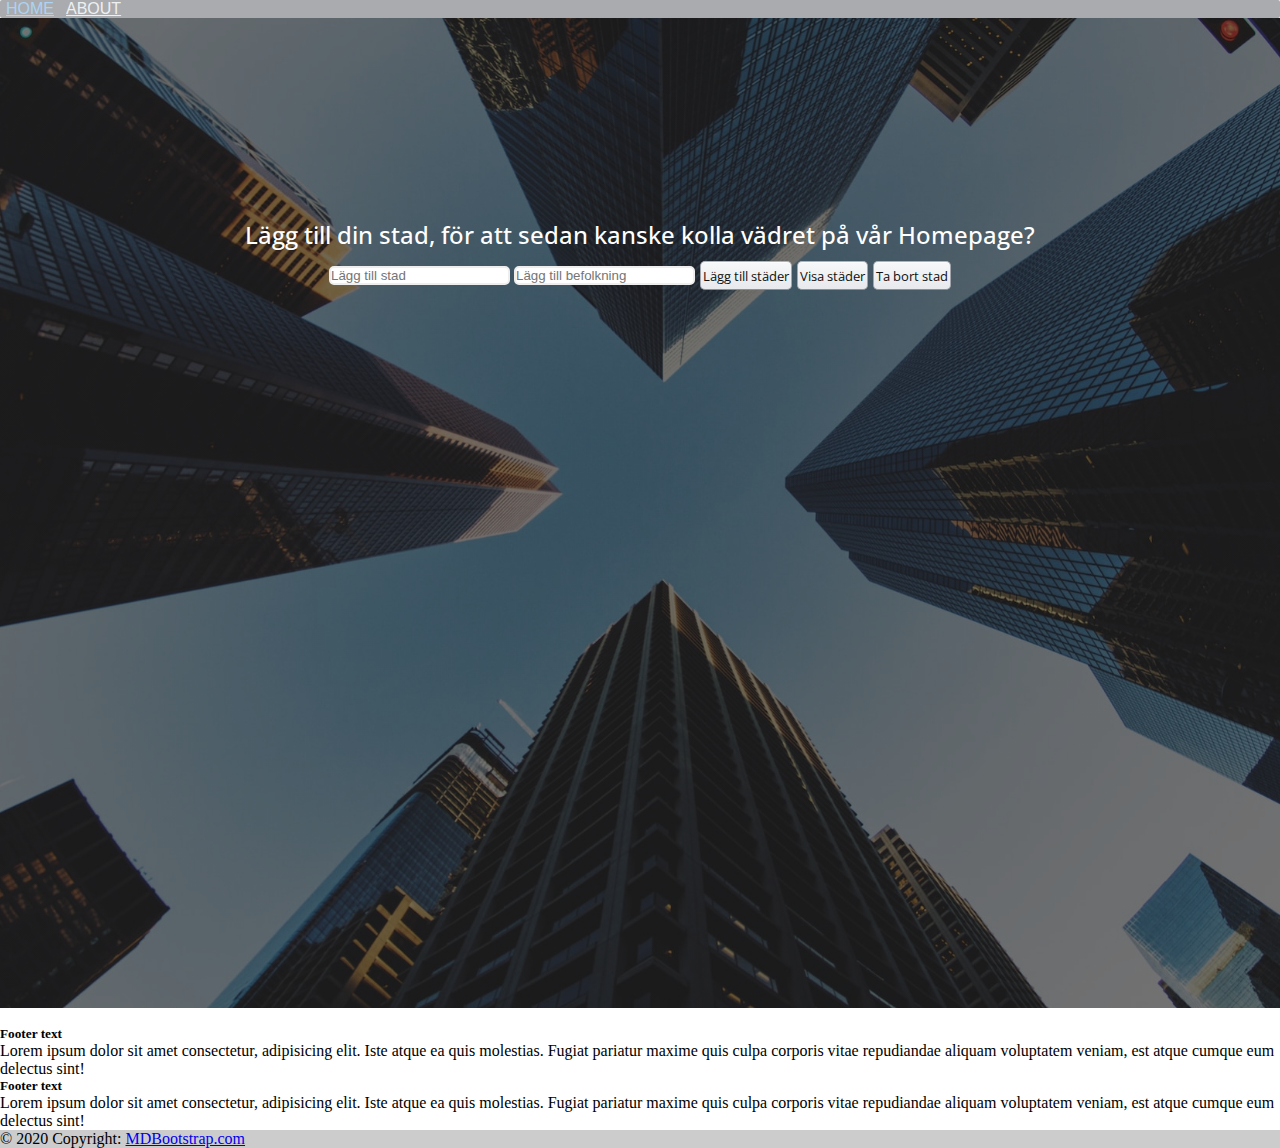
<file: about.html>
<!DOCTYPE html>
<html lang="en">

<head>
    <meta charset="UTF-8">
    <meta http-equiv="X-UA-Compatible" content="IE=edge">
    <meta name="viewport" content="width=device-width, initial-scale=1.0">
    <title>About</title>
    <link href="https://cdn.jsdelivr.net/npm/bootstrap@5.2.2/dist/css/bootstrap.min.css" rel="stylesheet" integrity="sha384-Zenh87qX5JnK2Jl0vWa8Ck2rdkQ2Bzep5IDxbcnCeuOxjzrPF/et3URy9Bv1WTRi" crossorigin="anonymous">
    <link rel="stylesheet" href="about.css">

</head>

<nav>
    <div class="nav-links" id="navLinks">
        <ul>
            <li><a href="index.html">HOME</a></li>
            <li><a href="about.html">ABOUT</a></li>
        </ul>
    </div>
</nav>

<body>
    <div class="innehåll">
        <h2 class="titel">Lägg till din stad, för att sedan kanske kolla vädret på vår Homepage?</h2>
        <div class="forminput">
            <form>
                <input type="text" class="addCity" placeholder="Lägg till stad" id=Add>
                <input type="text" class="addPop" placeholder="Lägg till befolkning" id=AddPop>

            </form>
            <button type=submit class="add-Btn" id=press>Lägg till städer</button>
            <button class="showBtn" onclick="clickedBtn()" id="show">Visa städer</button>
            <button type=submit class="showBtn" onclick="deleteCity()" id="delete">Ta bort stad</button>
        </div>

    </div>
    <div class="stad">
    </div>

    <footer class="bg-light text-center text-lg-start">
        <!-- Grid container -->
        <div class="container p-4">
            <!--Grid row-->
            <div class="row">
                <!--Grid column-->
                <div class="col-lg-6 col-md-12 mb-4 mb-md-0">
                    <h5 class="text-uppercase">Footer text</h5>

                    <p>
                        Lorem ipsum dolor sit amet consectetur, adipisicing elit. Iste atque ea quis molestias. Fugiat pariatur maxime quis culpa corporis vitae repudiandae aliquam voluptatem veniam, est atque cumque eum delectus sint!
                    </p>
                </div>
                <!--Grid column-->

                <!--Grid column-->
                <div class="col-lg-6 col-md-12 mb-4 mb-md-0">
                    <h5 class="text-uppercase">Footer text</h5>

                    <p>
                        Lorem ipsum dolor sit amet consectetur, adipisicing elit. Iste atque ea quis molestias. Fugiat pariatur maxime quis culpa corporis vitae repudiandae aliquam voluptatem veniam, est atque cumque eum delectus sint!
                    </p>
                </div>
                <!--Grid column-->
            </div>
            <!--Grid row-->
        </div>
        <!-- Grid container -->

        <!-- Copyright -->
        <div class="text-center p-3" style="background-color: rgba(0, 0, 0, 0.2);">
            © 2020 Copyright:
            <a class="text-dark" href="https://mdbootstrap.com/">MDBootstrap.com</a>
        </div>
        <!-- Copyright -->
    </footer>

    <script src="about.js"></script>
</body>

</html>
</file>
<file: about.css>
@import url('https://fonts.googleapis.com/css2?family=Open+Sans:wght@300;400;700&display=swap');
* {
    margin: 0;
    padding: 0;
    box-sizing: border-box;
}

.innehåll {
    height: 110vh;
    width: 100%;
    background-position: center;
    background-size: cover;
    background-image: linear-gradient(rgba(0, 0, 0, 0.5), rgba(0, 0, 0, 0.5)), url(citys.jpg);
}

.forminput {
    display: flex;
    flex-wrap: wrap;
    align-items: center;
    justify-content: center;
    margin: 10px;
}

.titel {
    padding-top: 200px;
    text-align: center;
    font-family: 'Open Sans', sans-serif;
    font-weight: 500;
    color: rgb(255, 255, 255);
}

.showBtn {
    background-image: linear-gradient(#f7f8fa, #e7e9ec);
    border-color: #adb1b8 #a2a6ac #8d9096;
    border-style: solid;
    border-width: 1px;
    border-radius: 5px;
    box-shadow: rgba(255, 255, 255, .6) 0 1px 0 inset;
    box-sizing: border-box;
    color: #0f1111;
    cursor: pointer;
    display: inline-block;
    font-family: 'Open Sans', sans-serif;
    font-size: 14px;
    height: 29px;
    font-size: 13px;
    outline: 0;
    overflow: hidden;
    padding: 0 2px;
    text-align: center;
    text-decoration: none;
    text-overflow: ellipsis;
    user-select: none;
    -webkit-user-select: none;
    touch-action: manipulation;
    white-space: nowrap;
    margin: 0px 0px 0px 5px;
}

.showBtn:active {
    border-bottom-color: #414e61;
}

.showBtn:active:hover {
    border-bottom-color: #414e61;
}

.showBtn:hover {
    background: #aad3f5;
    transition: 0.5s ease 0s;
}

.add-Btn {
    background-image: linear-gradient(#f7f8fa, #e7e9ec);
    border-color: #adb1b8 #a2a6ac #8d9096;
    border-style: solid;
    border-width: 1px;
    border-radius: 5px;
    box-shadow: rgba(255, 255, 255, .6) 0 1px 0 inset;
    box-sizing: border-box;
    color: #0f1111;
    cursor: pointer;
    display: inline-block;
    font-family: 'Open Sans', sans-serif;
    font-size: 14px;
    height: 29px;
    font-size: 13px;
    outline: 0;
    overflow: hidden;
    padding: 0 2px;
    text-align: center;
    text-decoration: none;
    text-overflow: ellipsis;
    user-select: none;
    -webkit-user-select: none;
    touch-action: manipulation;
    white-space: nowrap;
    margin: 0px 0px 0px 5px;
}

.add-Btn:active {
    border-bottom-color: #414e61;
}

.addBtn:active:hover {
    border-bottom-color: #414e61;
}

.add-Btn:hover {
    background: #aad3f5;
    transition: 0.5s ease 0s;
}

.addCity {
    border: 2px solid #eee;
    border-radius: 5px;
}

.addPop {
    border: 2px solid #eee;
    border-radius: 5px;
}

.addCity:hover {
    box-shadow: 0 0 4px rgba(0, 0, 0, 0.5);
}

.addPop:hover {
    box-shadow: 0 0 4px rgba(0, 0, 0, 0.5);
}

.stad {
    display: inline-flex;
    align-items: center;
    margin: 0 auto;
    justify-content: center;
    width: 100%;
    flex-wrap: wrap;
    background-color: #adb1b8
}

.card {
    margin: 20px 10px 0px 10px;
}

nav {
    display: flex;
    justify-content: space-between;
    font-weight: 500;
    font-size: 16px;
    display: flex;
    z-index: 999;
    background-color: #aaabae;
    align-items: center;
    border-radius: 2px;
}

ul {
    display: flex;
}

.nav-links li {
    list-style-type: none;
    display: inline-block;
}

.nav-links li a {
    list-style-type: none;
    color: #edf0f1;
    padding: 4px 6px;
    font-family: "Montserrat", sans-serif;
    font-weight: 400;
    transition: all 0.3s ease 0s;
}

.nav-links li a:hover {
    color: #aad3f5
}

.card {
    margin: 20px 10px 0px 10px;
    background-color: lightskyblue;
}

.list-group-item {
    background-color: lightskyblue;
    font-family: "Montserrat", sans-serif;
}
</file>
